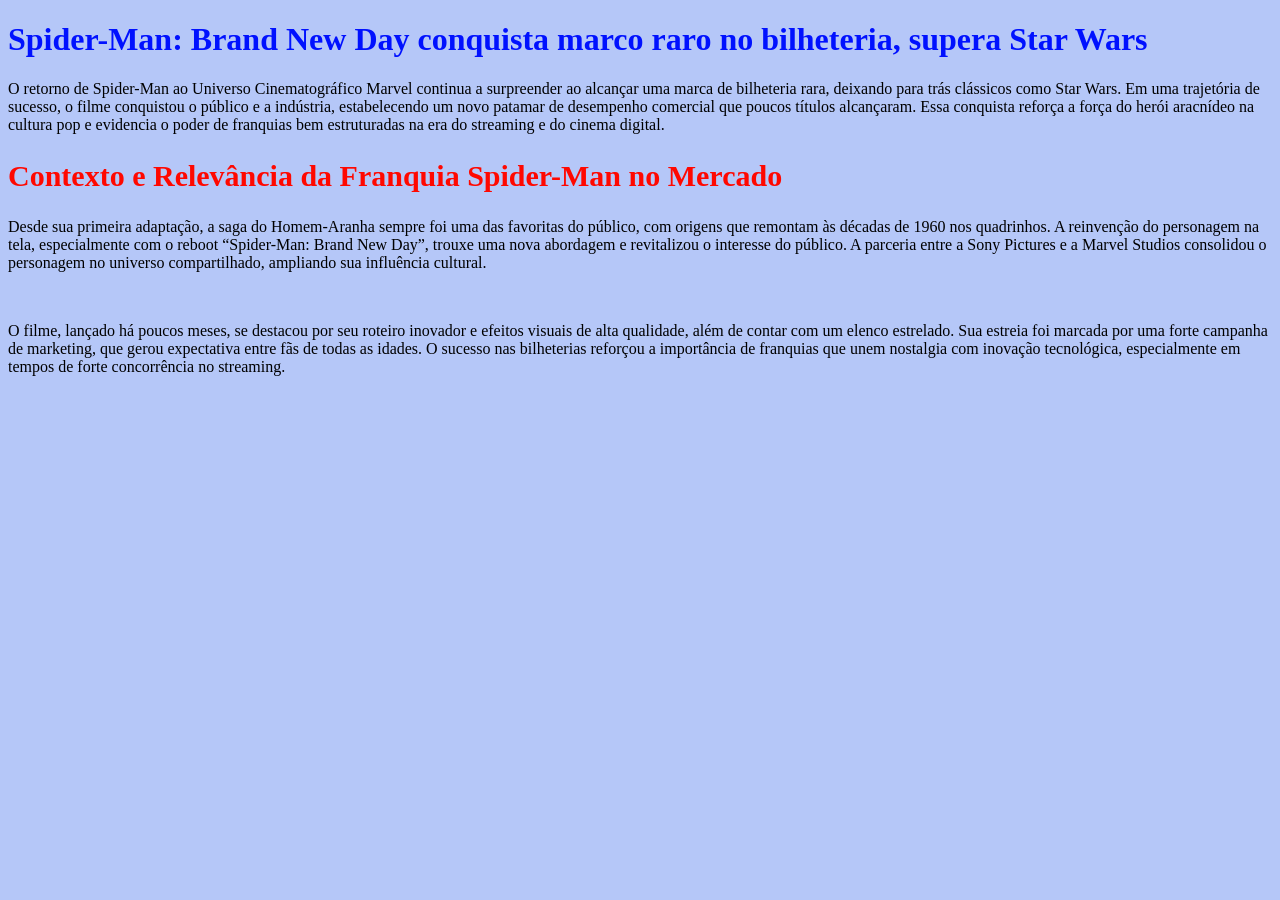
<file: Aula 10/index.html>
<!DOCTYPE html>
<html lang="pt-br">
<head>
    <meta charset="UTF-8">
    <meta name="viewport" content="width=device-width, initial-scale=1.0">
    <title>CSS</title>
    <link rel="stylesheet" href="./style.css"
    <link rel="preconnect" href="https://fonts.googleapis.com">
<link rel="preconnect" href="https://fonts.gstatic.com" crossorigin>
<link href="https://fonts.googleapis.com/css2?family=Archivo+Black&family=Bebas+Neue&family=Oswald:wght@200..700&display=swap" rel="stylesheet">
</head>
<body>
    <h1 class="titulo">Spider-Man: Brand New Day conquista marco raro no bilheteria, supera Star Wars</h1>
    <p id="paragrafo1">O retorno de Spider-Man ao Universo Cinematográfico Marvel continua a surpreender ao alcançar uma marca de bilheteria rara, deixando para trás clássicos como Star Wars. Em uma trajetória de sucesso, o  filme conquistou o público e a indústria, estabelecendo um novo patamar de desempenho comercial que poucos títulos alcançaram. Essa conquista reforça a força do herói aracnídeo na cultura pop e evidencia o poder de franquias bem estruturadas na era do streaming e do cinema digital.</p>

    <h2 class="desenvolvimento">Contexto e Relevância da Franquia Spider-Man no Mercado</h2>
    <p>Desde sua primeira adaptação, a saga do Homem-Aranha sempre foi uma das favoritas do público, com origens que remontam às décadas de 1960 nos quadrinhos. A reinvenção do personagem na tela, especialmente com o reboot “Spider-Man: Brand New Day”, trouxe uma nova abordagem e revitalizou o interesse do público. A parceria entre a Sony Pictures e a Marvel Studios consolidou o personagem no universo compartilhado, ampliando sua influência cultural.</p><br>
    
    <p calss="paragrafo2">O filme, lançado há poucos meses, se destacou por seu roteiro inovador e efeitos visuais de alta qualidade, além de contar com um elenco estrelado. Sua estreia foi marcada por uma forte campanha de marketing, que gerou expectativa entre fãs de todas as idades. O sucesso nas bilheterias reforçou a importância de franquias que unem nostalgia com inovação tecnológica, especialmente em tempos de forte concorrência no streaming.</p>

 

    </body>
    </html>
</file>
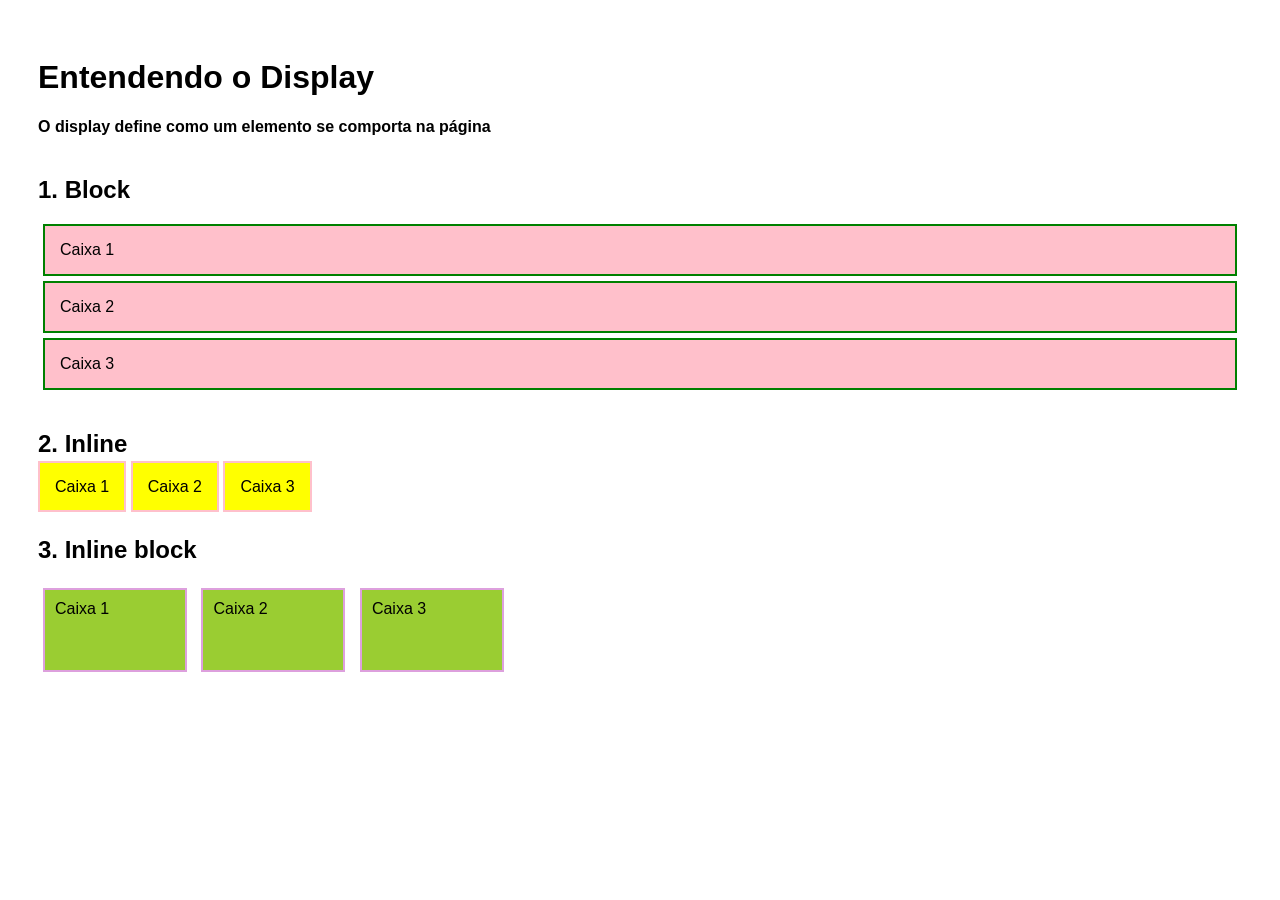
<file: Aula 13/index.html>
<!DOCTYPE html>
<html lang="pt-br">
    <head>
        <meta charset="UTF-8"
        <meta name="viewport" content="width=device-width,width, initial-scale=1.0">
        <title>Enttendendo o display</title>
        <link rel="stylesheet" href="style.css">
        </head>
        <body>
            <h1>Entendendo o Display</h1>
            <h4>O display define como um elemento se comporta na página</h4>

            <!-- BLOCK -->

            <h2>1. Block</h2>
            <div class="block">Caixa 1</div>
            <div class="block">Caixa 2</div>
            <div class="block">Caixa 3</div>

            <!-- INLINE -->
             <h2>2. Inline</h2>
             <div class="inline">Caixa 1</div>
             <div class="inline">Caixa 2</div>
             <div class="inline">Caixa 3</div>

             <!-- INLINE BLOCK -->
              <h2>3. Inline block</h2>
              <div class="inline-block">Caixa 1</div>
              <div class="inline-block">Caixa 2</div>
              <div class="inline-block">Caixa 3</div>


        </body>
</file>
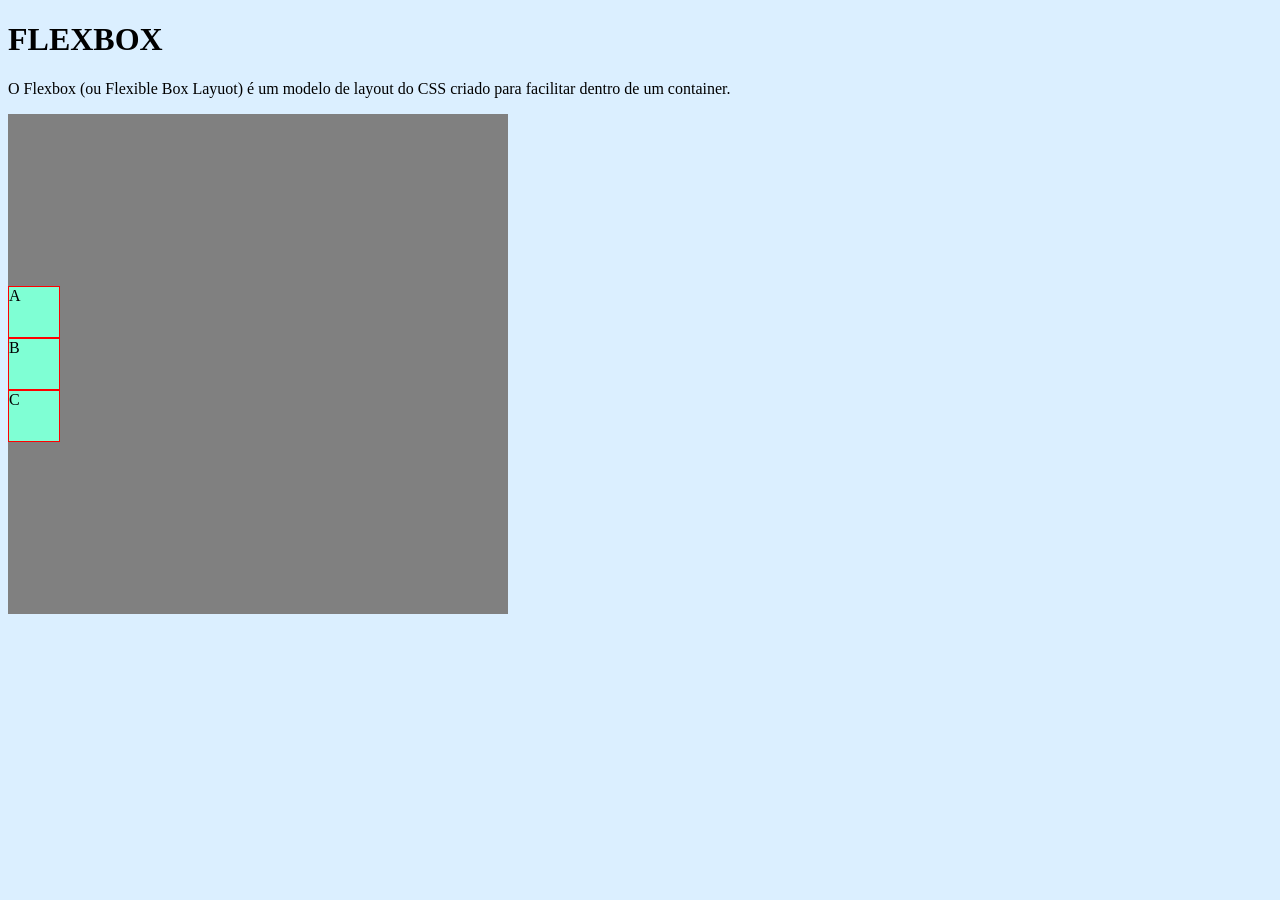
<file: Aula 14/index.html>
<!DOCTYPE html>
<html lang="pt-br">
    <head>
        <meta charset="UTF-8">
        <meta name="viewport" content="width=device-width, initial-scale=1.0">
        <title>FLEXBOX</title>
        <link rel="stylesheet" href="style.css"
    </head>
    <body>
        <h1>FLEXBOX</h1>
        <p>O Flexbox (ou Flexible Box Layuot) é um modelo de layout do CSS criado para facilitar dentro de um container. </p>

        <div class="container">
            <div class="box">A</div>
            <div class="box">B</div>
            <div class="box">C</div>           
        </div>
    </body>
</html>
</file>
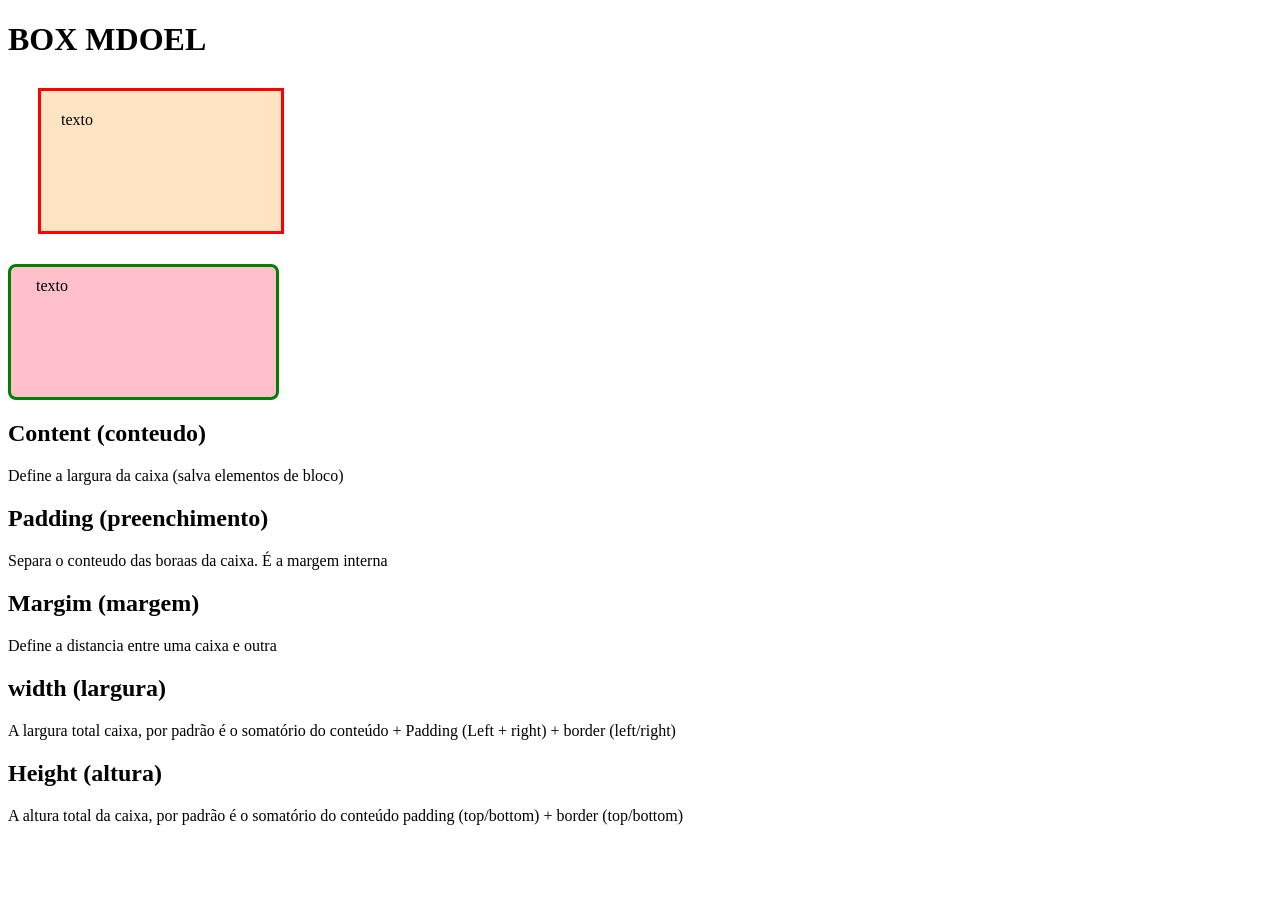
<file: Aula 10/Aula 12/index.html>
<!DOCTYPE html>
<html lang="pt-br">
    <head>
        <link rel="stylesheet" href="style.css">
        <title>aula 12</title>
    </head>
    <body>
        <h1>BOX MDOEL</h1>
        <div class="box">texto</div>
        <div class="box2">texto</div>

        <h2>Content (conteudo)</h2>
        <p>Define a largura da caixa (salva elementos de bloco)</p>
        <h2>Padding (preenchimento)</h2>
        <p>Separa o conteudo das boraas da caixa. É a margem interna</p>
        <h2>Margim (margem)</h2>
        <p>Define a distancia entre uma caixa e outra</p>
        <h2>width (largura)</h2>
        <p>A largura total caixa, por padrão é o somatório do conteúdo +  Padding (Left + right) + border (left/right)</p>
        <h2>Height (altura)</h2>
        <p>A altura total da caixa, por padrão é o somatório do conteúdo padding (top/bottom) + border (top/bottom)</p>
    </body>
</file>
<file: Aula 13/style.css>
/* CONFIGURAÇÃO GERAL */

body {
    font-family: Arial, Helvetica, sans-serif;
    padding: 30px;
}

h1{
    margin-bottom: 5px;
}

h2 {
    margin-top: 40px;
}

/* 1. BLOCK */

/* Ocupa toda a largura disponível (ex: div, p, h1) */
.block {
    display: block;
    background-color: pink;
    padding: 15px;
    margin: 5px;
    border: 2px solid green;

}
.block {
    display: block;
    background-color: pink;
    padding: 15px;
    margin: 5px;
    border: 2px solid green;

}
.block {
    display: block;
    background-color: pink;
    padding: 15px;
    margin: 5px;
    border: 2px solid green;

}

/* 2. INLINE */

/* Ocupa só o espaço do conteúdo */
.inline {
    display: inline;
    background-color: yellow;
    padding: 15px;
    border: 2px solid pink;
}

/* 3. INLINE BLOCK */

/* Ocupa só o espaço do conteúdo, permite controlar o width e height */

.inline-block {
    display: inline-block;
    width: 120px;
    height: 60px;
    background-color: yellowgreen;
    padding: 10px;
    margin: 5px;
    border: 2px solid plum;

}
</file>
<file: Aula 14/style.css>
body {
    background-color:rgb(219, 239, 255)
}

/* FLEXBOX */

/* justify-content */
/* Controla como os itens são alinhados horizontalmente dentro do container flex, quando a direção principal é horinzontal (padrão: now) */

/* 
Flex-start: alinhar os itens à esquerda 
center: Centraliza os itens horizontalmente
flex-end: Alinhaar os itens à direita
Space-between: Espaço igual entre os itens, o primeiro à esuqerda e o último à esquerda e o último à direita
space-around: Espaço igual ao redor de cada item (meio termo entre os itens é maior)
space-evnely: Espaço exatamente igual entre todos itens (inclusive nas bordas)
*/

/* Align-itens */

/* 
flex-start: alinha os itens no topo 
center: centraliza verticalmente 
flex-end: alinda os itens na parte inferior 
stretch: estica os itens par ocupar toda a largura
baseline: alinha com case na liha base do texto interno 
*/

/* flex direction */

/* 
row: alinha os itens da esquerda para a direita 
row-rverse: da direita para a esquerda
column: de cima para baixo
column-reverse: de baixo para cima
*/

.container {
    display: flex;
    flex-direction: column;
    justify-content: center;
    align-items: flex-start;
    background-color:gray;
    width: 500px;
    height: 500px;
}

.box {
    background-color:aquamarine;
    width: 50px;
    height: 50px;
    border: 1px solid red;

}
</file>
<file: Aula 10/Aula 12/style.css>
.box {
    width: 200px;
    height: 100px;
    background-color:bisque;
    border: 3px solid red;
    padding: 20px;
    margin: 30px;
    /* dashed: deixa pontilhada
    solid: borda completa */
}

.box2 {
    /* padding:20px; Aplica em todos os lados */
    width: 200px;
    height: 100px;
    background-color: pink;
    border: 3px solid green;
    padding-top: 10px; 
    padding-right: 40px; /* Só em cima */
    padding-bottom: 20px; /*Em baixo */
    padding-left: 25px; /* Só na esquerda */
    border-radius: 8px; /* Arredonda a borda */



    
}
</file>
